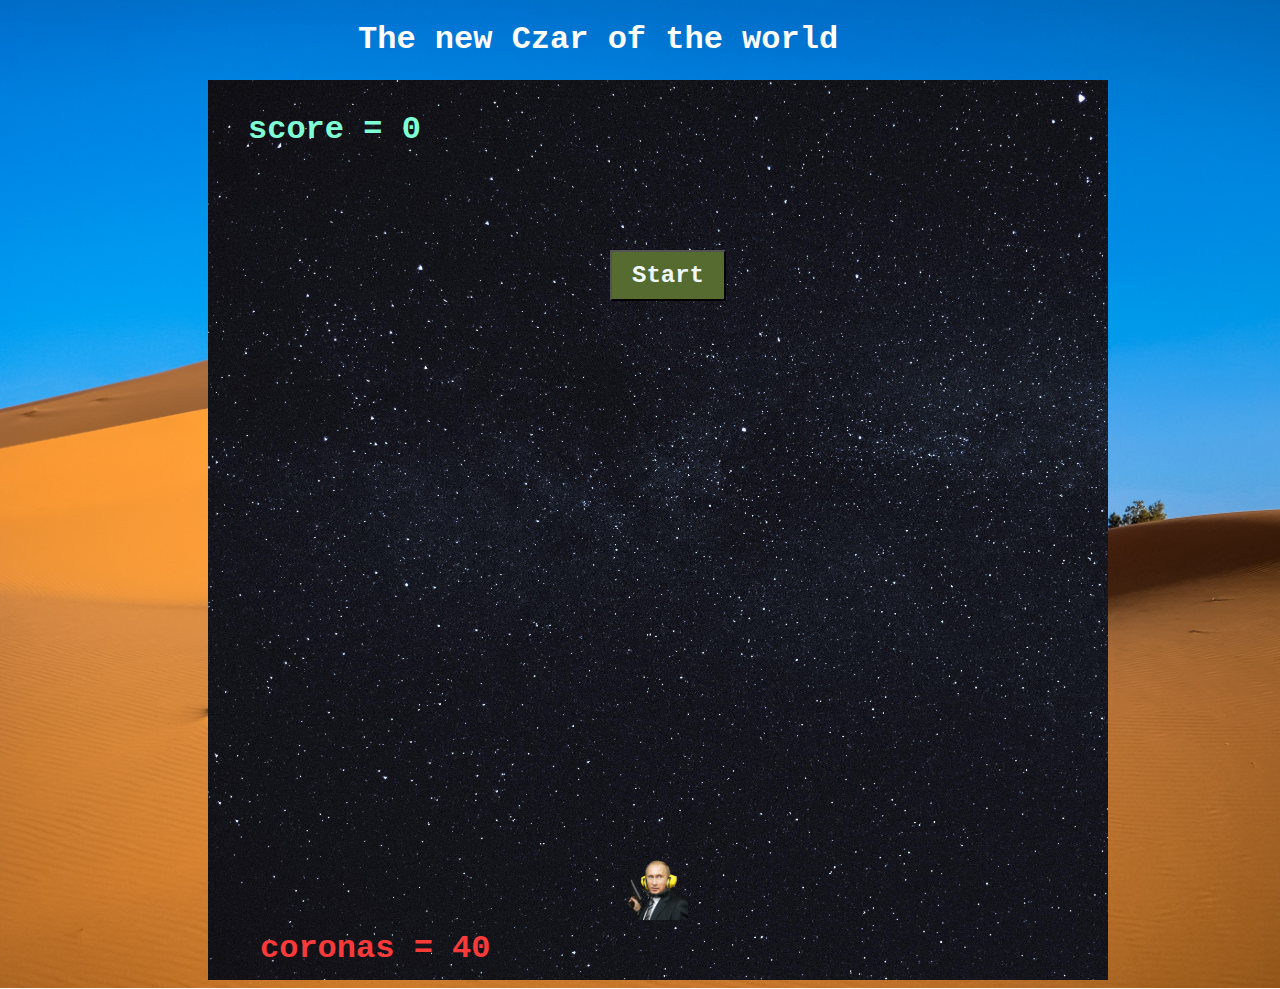
<file: index.html>
<!DOCTYPE html>
<html lang="en">
<head>
    <meta charset="UTF-8">
    <meta http-equiv="X-UA-Compatible" content="IE=edge">
    <meta name="viewport" content="width=device-width, initial-scale=1.0">
    <title>The new Czar of the World</title>
    <link rel="stylesheet" href="./style.css">
</head>
<body>
    <h2 class="score">score = 0</h2>
    <h1>The new Czar of the world</h1>
    <button class="isStarted">Reset</button>

    <button class="start" >Start</button>
   <p class="nothing"><b>GAME OVER!</b></p>
   <p class="nothingWin"><b>YOU WIN!</b></p>
    <div class="grid"></div>
    <div class="bulletsCount"><b>coronas = 40</b></div>
    <img class="noClass" src="./images/putinDance.gif" alt="PutinDance">
    <img class="noClass2" src="./images/macronLaugh.png" alt="">
    <script src="./gamePiece.js"></script>
    <script src="./game.js"></script>
</body>
</html>
</file>
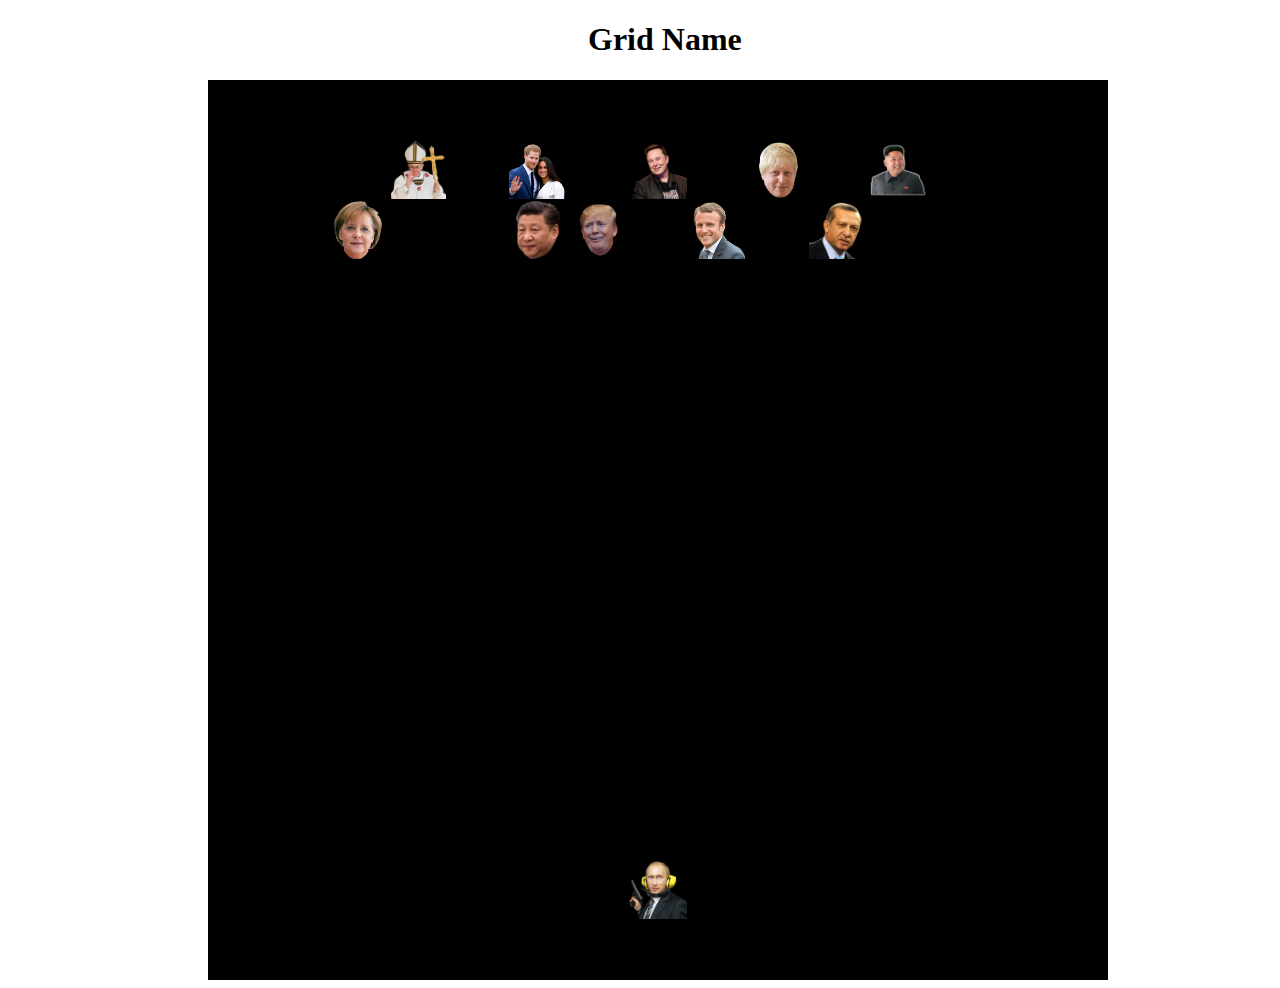
<file: Game_Project/index.html>
<!DOCTYPE html>
<html lang="en">
<head>
    <meta charset="UTF-8">
    <meta http-equiv="X-UA-Compatible" content="IE=edge">
    <meta name="viewport" content="width=device-width, initial-scale=1.0">
    <title>The new Czar of the World</title>
    <link rel="stylesheet" href="./style.css">
</head>
<body>
    <h1>Grid Name</h1>
    <div class="grid"></div>
    <script src="./gamePiece.js"></script>
    <script src="./game.js"></script>
</body>
</html>
</file>
<file: style.css>
* {
    box-sizing: border-box;
}
h1 {
    margin-left: 350px;
    font-family: monospace;
    font-size: 2rem;;
    color:rgb(255, 255, 255);
}


.grid {
    display: flex;
    height: 900px;
    width: 900px;
    flex-wrap: wrap;
    margin-left: 200px;
    z-index: -20;
background-image: url("./images/space.jpg");
background-size:cover;}

.cell {
    width: 60px;
    height: 60px;
    background-size: contain;
    background-repeat: no-repeat;
    background-position: center;
}

.score {
    font-size: 2rem;
    position: absolute;
    margin-left: 240px;
    color:aquamarine;
    margin-top: 90px;
    font-family: monospace;
}

.putin {
    background-image:url('./images/putin.png');
    z-index: 15;
}

.coronas {
    background-image: url("./images/corVirus.png");
    z-index: 10;
}

.xi-Jinping {
    background-image: url("./images/xi-Jinping.png");
    z-index: 10;
}

.trump {
    background-image: url("./images/trump.png");
    z-index: 10;
}

.merkel {
    background-image: url("./images/merkel.png");
    z-index: 10;
}

.harry {
    background-image: url("./images/harry.png");
    z-index: 10;
    background-size:cover;
}

.pope {
    background-image: url("./images/pope.png");
    z-index: 10;
   
}

.musk {
    background-image: url("./images/musk.png");
    z-index: 10;
   
}

.macron {
    background-image: url("./images/macron.png");
    z-index: 10;
   
}

.kim {
    background-image: url("./images/kimJongUn.png");
    z-index: 10;
   
}

.erdogan {
    background-image: url("./images/erdogan.png");
    z-index: 10;
   
}

.boris {
    background-image: url("./images/boris.png");
    z-index: 10;
   
}

.explosion {
    background-image: url("./images/gif-explosion-11.gif");
    z-index: 20;
}

.noClass{
    position: absolute;
    left: -400px;
    z-index: -32;
    width: 10px;

}


.noClass2 {
    position: absolute;
    left: -400px;
    z-index: -32;
    width: 10px;

}

.nothing {
    color: black;
    font-family:monospace;
    font-size: 120px;
    position: absolute;
    margin-top: 370px;
    margin-left: 290px;
    z-index: -30;}

    .nothingWin {
        color: black;
        font-family:monospace;
        font-size: 120px;
        position: absolute;
        margin-top: 370px;
        margin-left: 290px;
        z-index: -30;}

.gameOver {
color: blueviolet;
font-family:monospace;
font-size: 120px;
position: absolute;
margin-top: 370px;
margin-left: 290px;
z-index: 30;
}

.win {
    color:chartreuse;
font-family:monospace;
font-size: 120px;
position: absolute;
margin-top: 470px;
margin-left: 370px;
z-index: 30;
}


.bulletsCount {
    font-family: monospace;
    color: rgb(249, 58, 58);
    font-size: 2rem;
    position:absolute;
    left: 260px;
    top: 930px;
    font-weight: bolder;
}



.winDance {
width: 200px; 
position: absolute;
    margin-left: 960px;
    margin-top: -750px;
    z-index: 31;
}

.winMacron {
    position: absolute;
    width: 300px;
    margin-left: 540px;
top:  200px;
z-index: 20;
}

.start {
    position:absolute;
    left: 610px;
    top: 250px;
    padding: 10px 20px;
    font-size: 1.5rem;
    background-color:darkolivegreen;
    font-weight: bold;
    font-family: monospace;
    color:aliceblue;
    z-index: 35;
}


.isStarted {
    position: absolute;
    left: -1000px;
}

body {
    background-image: url("./images/desert2\ .jpg");
    background-size:cover;
}

.background2 {
        background-image: url("./images/background3.jpg");
        background-size:cover;
    }

    .background3 {
        background-image: url("./images/background4.jpg");
        background-size:cover;
    }

    .reset {
        position:absolute;
        left: 610px;
        top: 700px;
        padding: 10px 20px;
        font-size: 1.5rem;
        background-color:cadetblue;
        font-weight: bold;
        font-family: monospace;
        color:darkorchid;
        z-index: 35;
    }

    .crown {
        position: absolute;
        width: 100px;
        top: 10px;
        left: 870px;
    }

    .startDiv {
        position:absolute;
        width: 500px;
        height: 570px;
background-image: url("./images/blueDegrade2.jpg");        top: 200px;
        left: 410px;
        background-size: cover;
    }

    .startCrown {
        width: 170px;
        position: relative;
        left: 170px;
        top: -290px;
    }

    .startTitle {
        font-family:fantasy;
        font-size: 4rem;
        text-align: center;
        top: 200px;
        position: relative;
color:rgb(200, 123, 155);
    }
</file>
<file: Game_Project/style.css>
* {
    box-sizing: border-box;
}
h1 {
    margin-left: 580px;
}


.grid {
    display: flex;
    height: 900px;
    width: 900px;
    flex-wrap: wrap;
    margin-left: 200px;
    z-index: -20;
 background-color: black;
}

.cell {
    border: 1px solid black;
    width: 60px;
    height: 60px;
    background-size: contain;
    background-repeat: no-repeat;
    background-position: center;
}

.putin {
    background-image:url('./images/putin.png');
    z-index: 15;
}

.coronas {
    background-image: url("./images/corVirus.png");
    z-index: 10;
}

.xi-Jinping {
    background-image: url("./images/xi-Jinping.png");
    z-index: 10;
}

.trump {
    background-image: url("./images/trump.png");
    z-index: 10;
}

.merkel {
    background-image: url("./images/merkel.png");
    z-index: 10;
}

.harry {
    background-image: url("./images/harry.png");
    z-index: 10;
    background-size:cover;
}

.pope {
    background-image: url("./images/pope.png");
    z-index: 10;
   
}

.musk {
    background-image: url("./images/musk.png");
    z-index: 10;
   
}

.macron {
    background-image: url("./images/macron.png");
    z-index: 10;
   
}

.kim {
    background-image: url("./images/kimJongUn.png");
    z-index: 10;
   
}

.erdogan {
    background-image: url("./images/erdogan.png");
    z-index: 10;
   
}

.boris {
    background-image: url("./images/boris.png");
    z-index: 10;
   
}
</file>
